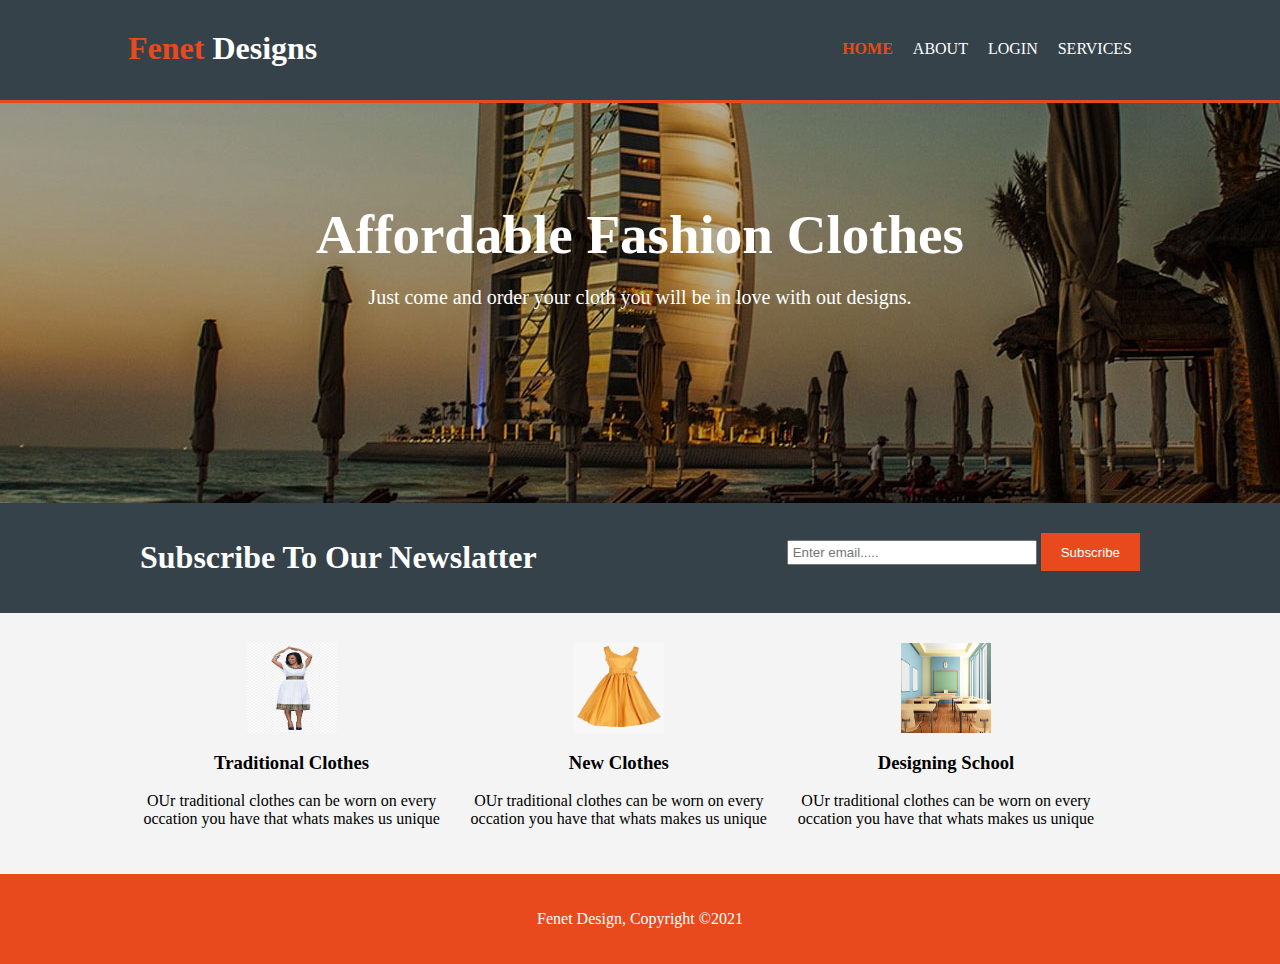
<file: index.html>
<html>
    <head>
        <meta charset="utf-8">
        <meta name="viewport" content="width=device-width">
        <title>F-Design | Welcome</title>
        <link rel="stylesheet" type="text/css" href="style.css"/>
    </head>
    <body>
        <header>
            <div class="container">
               <div id="branding">
                   <h1><span class="highlight">Fenet</span> Designs</h1>
               </div> 
               <nav>
                   <ul>
                       <li class="current"><a href="index.html">HOME</a></li>
                       <li><a href="about.html">ABOUT</a></li>
                       <li><a href="login.html">LOGIN</a></li>
                       <li><a href="services.html">SERVICES</a></li>
                   </ul>
               </nav>
            </div>
        </header>
        <section id="showcase">
            <div class="container">
                <h1>Affordable Fashion Clothes</h1>
                <p>Just come and order your cloth you will be in love with out designs.</p>

            </div>
        </section>

        <section id="newsletter">
            <div class="container">
                <h1>Subscribe To Our Newslatter</h1>
                <form>
                    <input type="email" placeholder="Enter email....."/>
                    <button type="submit" class="button_1">Subscribe</button>
                </form>
            </div>
        </section>

        <section id="boxes">
            <div class="container">
                <div class="box">
                    <img src="t.png">
                    <h3>Traditional Clothes</h3>
                    <p>OUr traditional clothes can be worn on every occation you have that whats makes us unique</p>
                </div>
                <div class="box">
                    <img src="f.png">
                    <h3>New Clothes</h3>
                    <p>OUr traditional clothes can be worn on every occation you have that whats makes us unique</p>
                </div>
                <div class="box">
                    <img src="c.png">
                    <h3>Designing School</h3>
                    <p>OUr traditional clothes can be worn on every occation you have that whats makes us unique</p>
                </div>
            </div>
        </section>
        
        <footer>
            <p>Fenet Design, Copyright &copy;2021</p>
        </footer>
    </body>
</html>
</file>
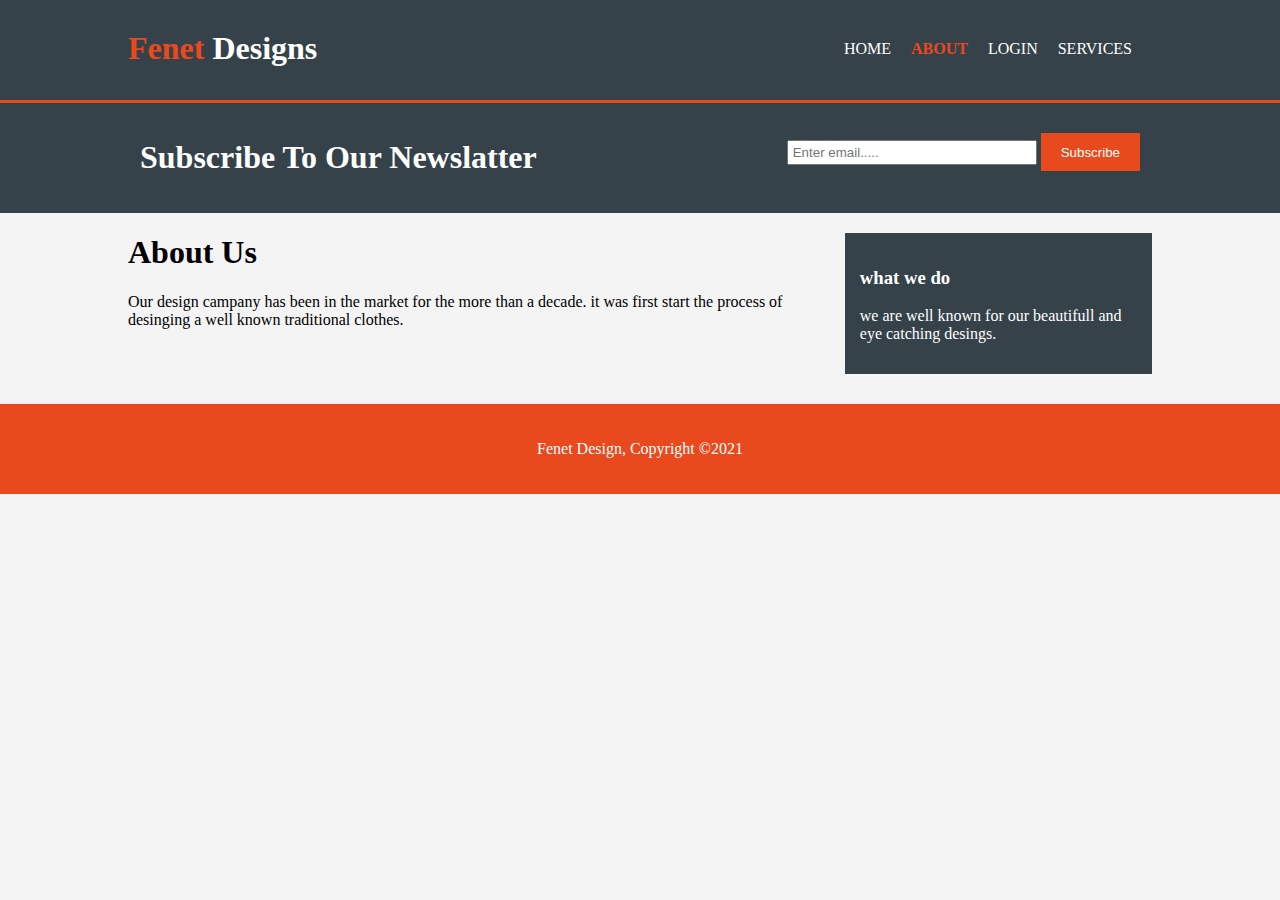
<file: about.html>
<html>
    <head>
        <meta charset="utf-8">
        <meta name="viewport" content="width=device-width">
        <title>F-Design | About</title>
        <link rel="stylesheet" type="text/css" href="style.css"/>
    </head>
    <body>
        <header>
            <div class="container">
               <div id="branding">
                   <h1><span class="highlight">Fenet</span> Designs</h1>
               </div> 
               <nav>
                   <ul>
                       <li><a href="index.html">HOME</a></li>
                       <li class="current"><a href="about.html">ABOUT</a></li>
                       <li><a href="login.html">LOGIN</a></li>
                       <li><a href="services.html">SERVICES</a></li>
                   </ul>
               </nav>
            </div>
        </header>
        

        <section id="newsletter">
            <div class="container">
                <h1>Subscribe To Our Newslatter</h1>
                <form>
                    <input type="email" placeholder="Enter email....."/>
                    <button type="submit" class="button_1">Subscribe</button>
                </form>
            </div>
        </section>

        <section id="main">
            <div class="container">
               <article id="main-col">
                   <h1 class="page-title">About Us</h1>
                   <p>Our design campany has been in the market for the more than a decade. it was first start the process of desinging a well known traditional clothes.</p>
               </article>
               <aside id="sidebar">
                   <div class="dark">
                        <h3>what we do</h3>
                        <p>we are well known for our beautifull and eye catching desings.</p>
                   </div>
               </aside>
            </div>
        </section>
        
        <footer>
            <p>Fenet Design, Copyright &copy;2021</p>
        </footer>
    </body>
</html>
</file>
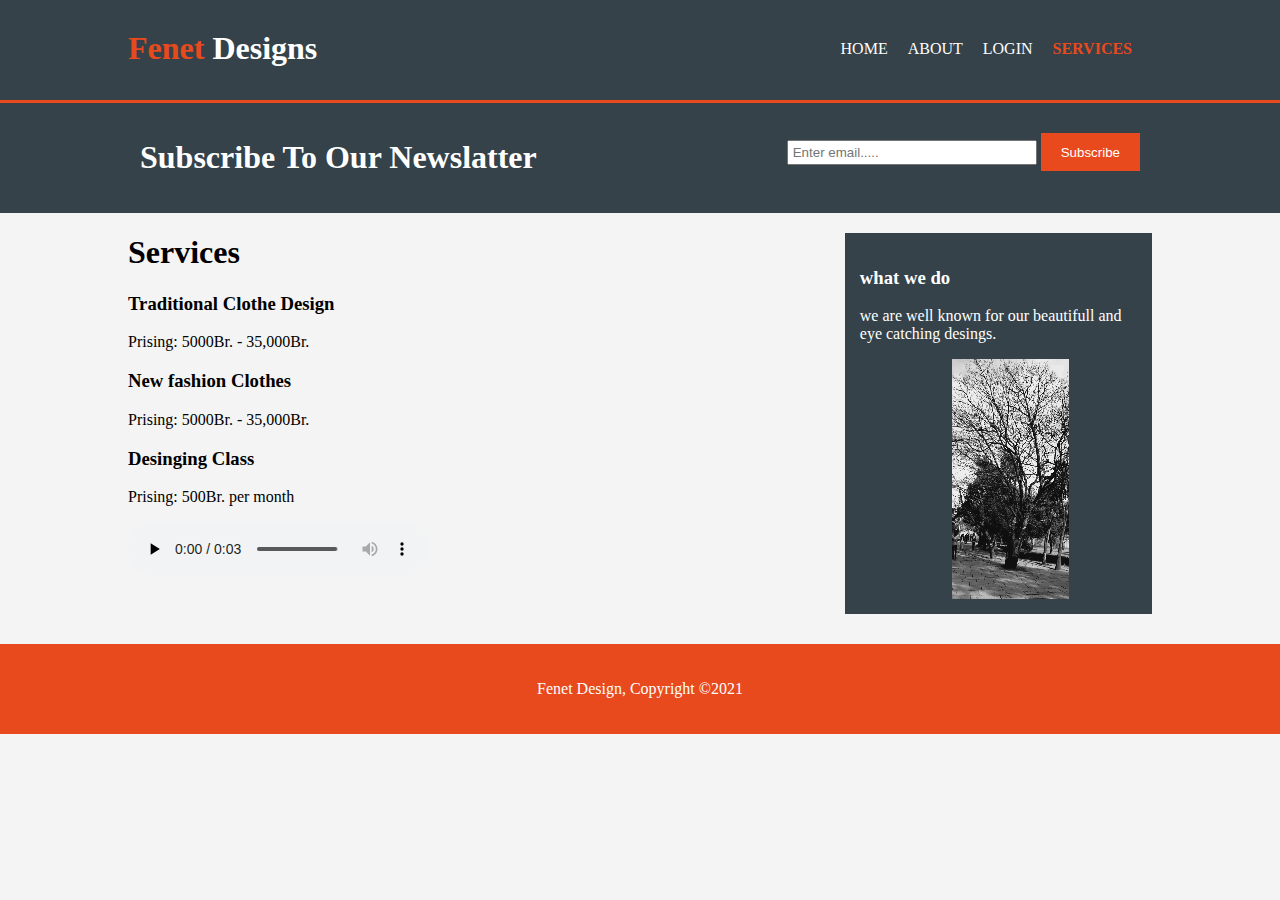
<file: services.html>
<html>
    <head>
        <meta charset="utf-8">
        <meta name="viewport" content="width=device-width">
        <title>F-Design | Services</title>
        <link rel="stylesheet" type="text/css" href="style.css"/>
    </head>
    <body>
        <header>
            <div class="container">
               <div id="branding">
                   <h1><span class="highlight">Fenet</span> Designs</h1>
               </div> 
               <nav>
                   <ul>
                       <li><a href="index.html">HOME</a></li>
                       <li><a href="about.html">ABOUT</a></li>
                       <li><a href="login.html">LOGIN</a></li>
                       <li class="current"><a href="services.html">SERVICES</a></li>
                   </ul>
               </nav>
            </div>
        </header>
        

        <section id="newsletter">
            <div class="container">
                <h1>Subscribe To Our Newslatter</h1>
                <form>
                    <input type="email" placeholder="Enter email....."/>
                    <button type="submit" class="button_1">Subscribe</button>
                </form>
            </div>
        </section>

        <section id="main">
            <div class="container">
               <article id="main-col">
                   <h1 class="page-title">Services</h1>
                   <ul id="services">
                       <li>
                           <h3>Traditional Clothe Design</h3>
                           <p>Prising: 5000Br. - 35,000Br.</p>
                       </li>
                       <li>
                            <h3>New fashion Clothes</h3>
                            <p>Prising: 5000Br. - 35,000Br.</p>
                        </li>
                        <li>
                            <h3>Desinging Class</h3>
                            <p>Prising: 500Br. per month</p>
                            <audio controls><source src="sd.mp4" type="audio/mp4"></audio>
                        </li>
                   </ul>
               </article>
               <aside id="sidebar">
                   <div class="dark">
                        <h3>what we do</h3>
                        <p>we are well known for our beautifull and eye catching desings.</p>
                        <video width="300" height="240" autoplay="" muted=""><source src="sd.mp4" type="video/mp4"></video>
                   </div>
               </aside>
            </div>
        </section>
        
        <footer>
            <p>Fenet Design, Copyright &copy;2021</p>
        </footer>
    </body>
</html>
</file>
<file: style.css>
body{
    font-family: 15px/1.5 Arial, Helvetica, sans-serif;
    padding: 0;
    margin: 0;
    background-color: #f4f4f4;
}

.container{
    width: 80%;
    margin: auto;
    overflow: hidden;
}

ul{
    margin: 0;
    padding: 0;
}

.button_1{
    height: 38px;
    background: #e8491d;
    border: 0;
    padding-left: 20px;
    padding-right: 20px;
    color: #ffffff;
}

.dark{
    padding: 15px;
    background: #35424a;
    color: #ffffff;
    margin-top: 10px; 
    margin-bottom: 10px;
}

header{
    background: #35424a;
    color: #ffffff;
    padding-top: 30px;
    min-height: 70px;
    border-bottom: #e8491d 3px solid;
}

header a{
    color: #ffffff;
    text-decoration: none;
    text-transform: uppercase;
    font-size: 16px;
}

header li{
    float: left;
    display: inline;
    padding: 0 20px 0 0;
}

header #branding{
    float: left;
}

header #branding h1{
    margin: 0;
}

header nav{
    float: right;
    margin-top: 10px;
}

header .highlight, header .current a{
    color: #e8491d;
    font-weight: bold  ;
}

header a:hover{
    color: #cccccc;
    font-weight: bold;
}

#showcase{
    min-height: 400px;
    background: url('bg1.jpg') no-repeat 0 -400px;
    /*background-size: cover;*/
    text-align: center;
    color: #ffffff;
}

#showcase h1{
    margin-top: 100px;
    font-size: 55px;
    margin-bottom: 10px;
}

#showcase p{
    font-size: 20px;
}

#newsletter{
    padding: 15px;
    color: #ffffff;
    background: #35424a;
}

#newsletter h1{
    float: left;

}

#newsletter form{
    float: right;
    margin-top: 15px;
}

#newsletter input[type="email"]{
    padding: 4px;
    height: 25px;
    width: 250px;
}


#boxes{
    margin-top: 20px;
}

#boxes .box{
    float: left;
    text-align: center;
    width: 30%;
    padding: 10px;
}

#boxes .box img{
    width: 90px;
    height: 90px;
}

aside#sidebar{
    float: right;
    width: 30%;
    margin-top: 10px;
}

article#main-col{
    float: left;
    width: 65%;
}

footer{
    padding: 20px;
    margin-top: 20px;
    color: #ffffff;
    background-color: #e8491d;
    text-align: center;
}
</file>
